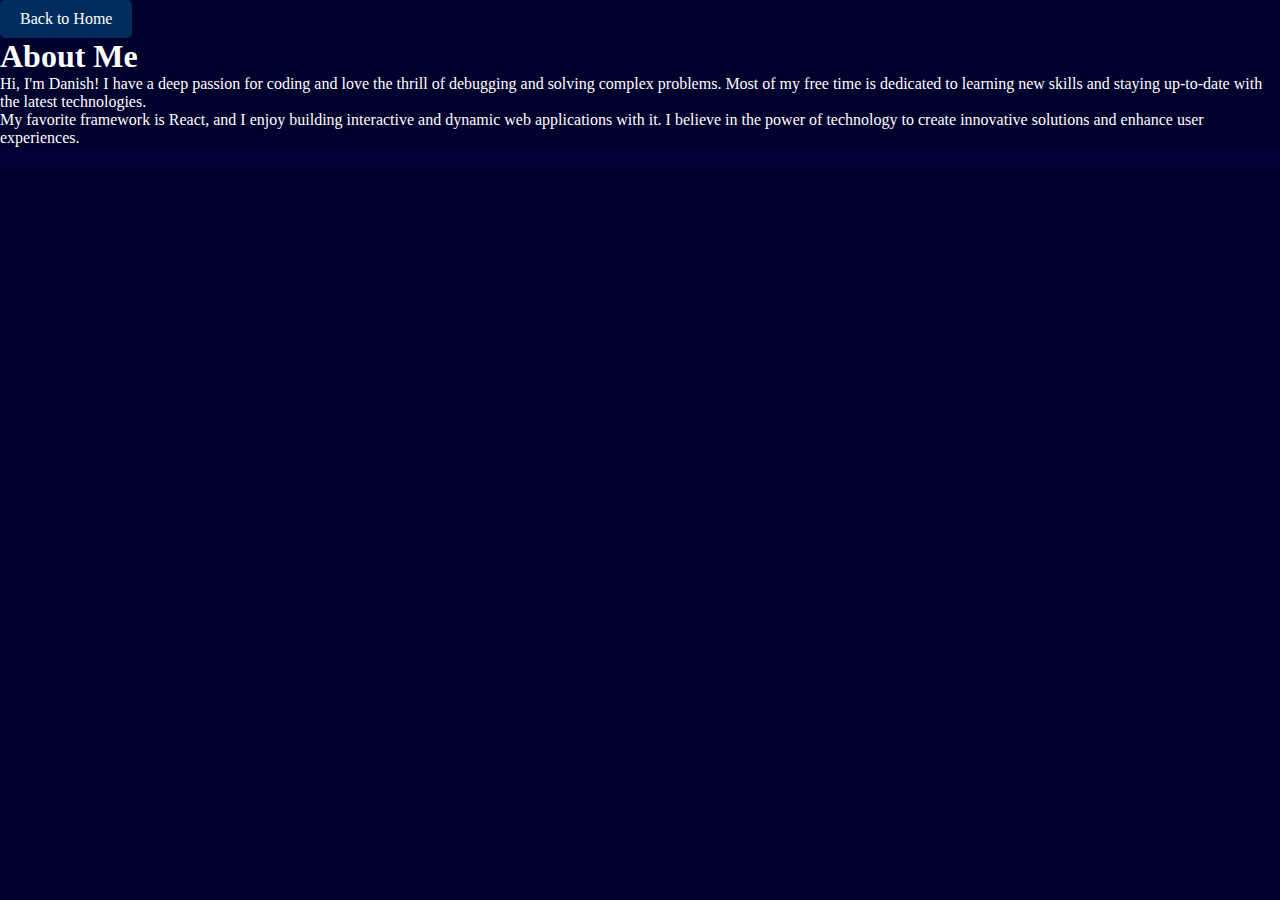
<file: about-me.html>
<!DOCTYPE html>
<html lang="en">
  <head>
    <meta charset="UTF-8" />
    <meta name="viewport" content="width=device-width, initial-scale=1.0" />
    <title>About Me</title>
    <link rel="stylesheet" href="style.css" />
  </head>
  <body>
    <header>
      <a href="index.html" class="back-button">Back to Home</a>
    </header>
    <main>
      <h1>About Me</h1>
      <p>
        Hi, I'm Danish! I have a deep passion for coding and love the thrill of
        debugging and solving complex problems. Most of my free time is
        dedicated to learning new skills and staying up-to-date with the latest
        technologies.
      </p>
      <p>
        My favorite framework is React, and I enjoy building interactive and
        dynamic web applications with it. I believe in the power of technology
        to create innovative solutions and enhance user experiences.
      </p>
    </main>
    <footer></footer>
  </body>
</html>
</file>
<file: style.css>
* {
  margin: 0;
  padding: 0;
}
body {
  background-color: rgb(0, 0, 45);
  color: white;
}
nav {
  display: flex;
  justify-content: space-around;
  align-items: center;
  height: 80px;
  background-color: rgb(0, 0, 56);
}
nav ul {
  display: flex;
  justify-content: center;
}
nav ul li {
  list-style: none;
  margin: 0 23px;
}
nav ul li a {
  text-decoration: none;
  color: white;
}
nav ul li a:hover {
  color: rgb(44, 45, 117);
  font-size: 1rem;
}
main hr {
  height: 2.2px;
  border: 0;
  background-color: rgb(44, 45, 117);
  margin: 60px 75px;
}
.left {
  font-size: 1.5rem;
}
.firstSection {
  display: flex;
  justify-content: space-around;
  align-items: center;
  margin: 140px 0;
}
.firstSection > div {
  width: 30%;
}
.leftSection {
  font-size: 2.5rem;
}
.rightSection img {
  width: 80%;
}
.blue {
  color: rgb(44, 45, 117);
}
.gray {
  color: gray;
}
#element {
  color: rgb(44, 45, 117);
}
.secondSection {
  max-width: 80vw;
  margin: auto;
  height: 80vh;
}
.secondSection h1 {
  font-size: 1.9rem;
}
.secondSection .box {
  background: white;
  width: 67vw;
  height: 2px;
  margin: 56px 0;
  display: flex;
}
.secondSection .vertical {
  height: 93px;
  width: 1px;
  background-color: white;
  margin: 0 120px;
}
.image-top {
  width: 23px;
  position: relative;
  top: -32px;
  left: -9px;
}
.vertical-title {
  position: relative;
  top: 76px;
  width: 150px;
}
.vertical-desc {
  position: relative;
  top: 86px;
  color: gray;
  width: 150px;
  font: 9px;
}
footer {
  background-color: rgb(0, 0, 56);
  color: white;
  text-align: center;
  padding: 10px 0;
  font-size: 14px;
}

.back-button {
  display: inline-block;
  padding: 10px 20px;
  background-color: #002d5d;
  color: #fff;
  text-decoration: none;
  border: none;
  border-radius: 5px;
  cursor: pointer;
}

.back-button:hover {
  background-color: #000000;
}
</file>
